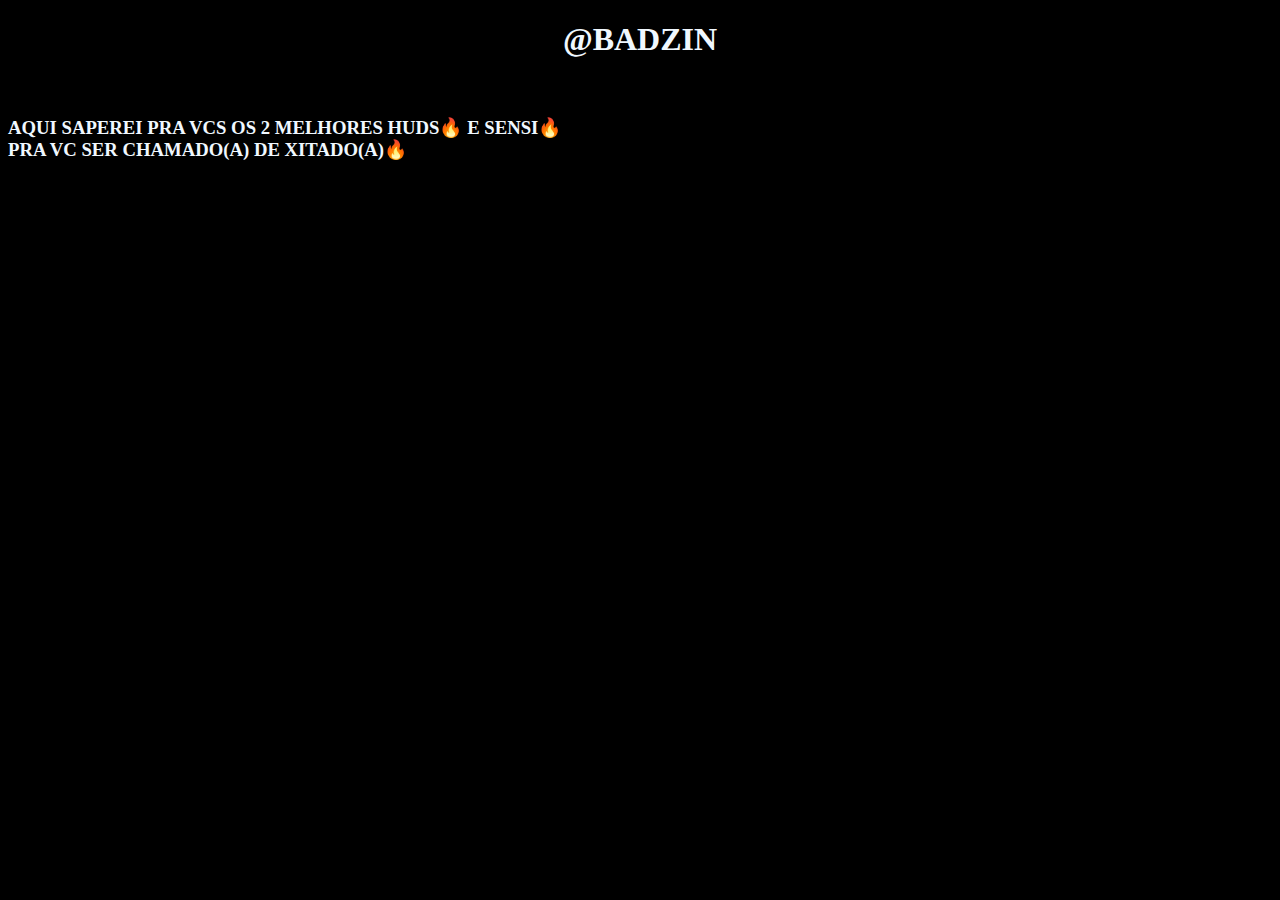
<file: index2.html>
<!DOCTYPE html>
<html lang="en">
<head>
    <meta charset="UTF-8">
    <meta name="viewport" content="width=device-width, initial-scale=1.0">
    <title>Document</title>
</head>
<body>
    <style>
        body{
            background-color: black;
        }

        h3{
            color: aliceblue;
        }
        h1{
            color: aliceblue;
        }
    </style>

<center><h1>@BADZIN</h1></center>
<br>
    <h3>AQUI SAPEREI PRA VCS OS 2 MELHORES HUDS🔥 E SENSI🔥
        <br> PRA VC SER CHAMADO(A) DE XITADO(A)🔥</h3>
</body>
</html>
</file>
